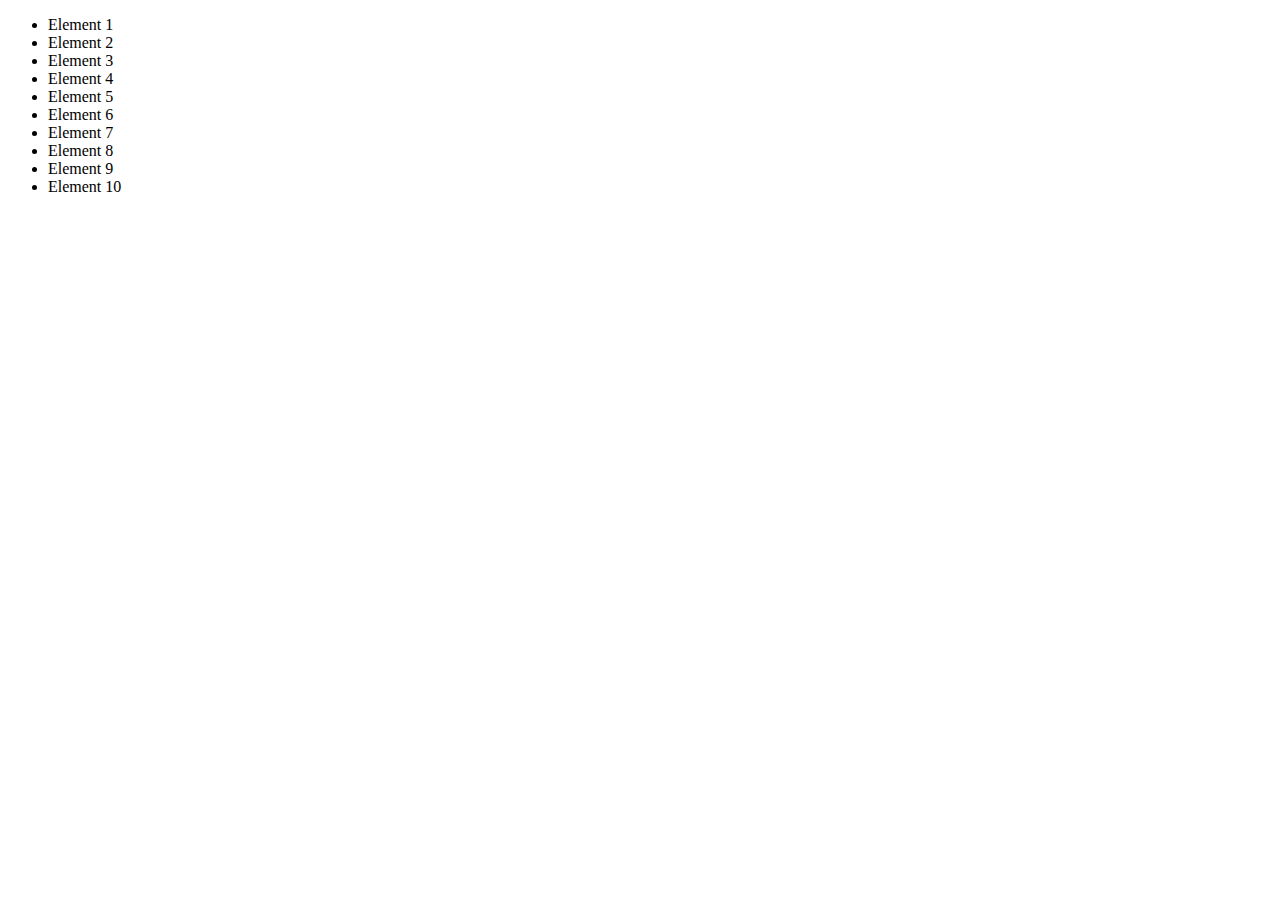
<file: DOM_basic_dz-main_14/index.html>
<!DOCTYPE html>
<html lang="en">
<head>
    <meta charset="UTF-8">
    <title>Title</title>
</head>
<body>

    <ul id="ulId" class="ulClass" data-custom="custom value" data-dog-tail="Hello dog tail">
        <li>Element 1</li>
        <li>Element 2</li>
        <li>Element 3</li>
        <li>Element 4</li>
        <li>Element 5</li>
        <li>Element 6</li>
        <li>Element 7</li>
        <li>Element 8</li>
        <li>Element 9</li>
        <li>Element 10</li>
    </ul>

<script src="js/solution.js"></script>
</body>
</html>
</file>
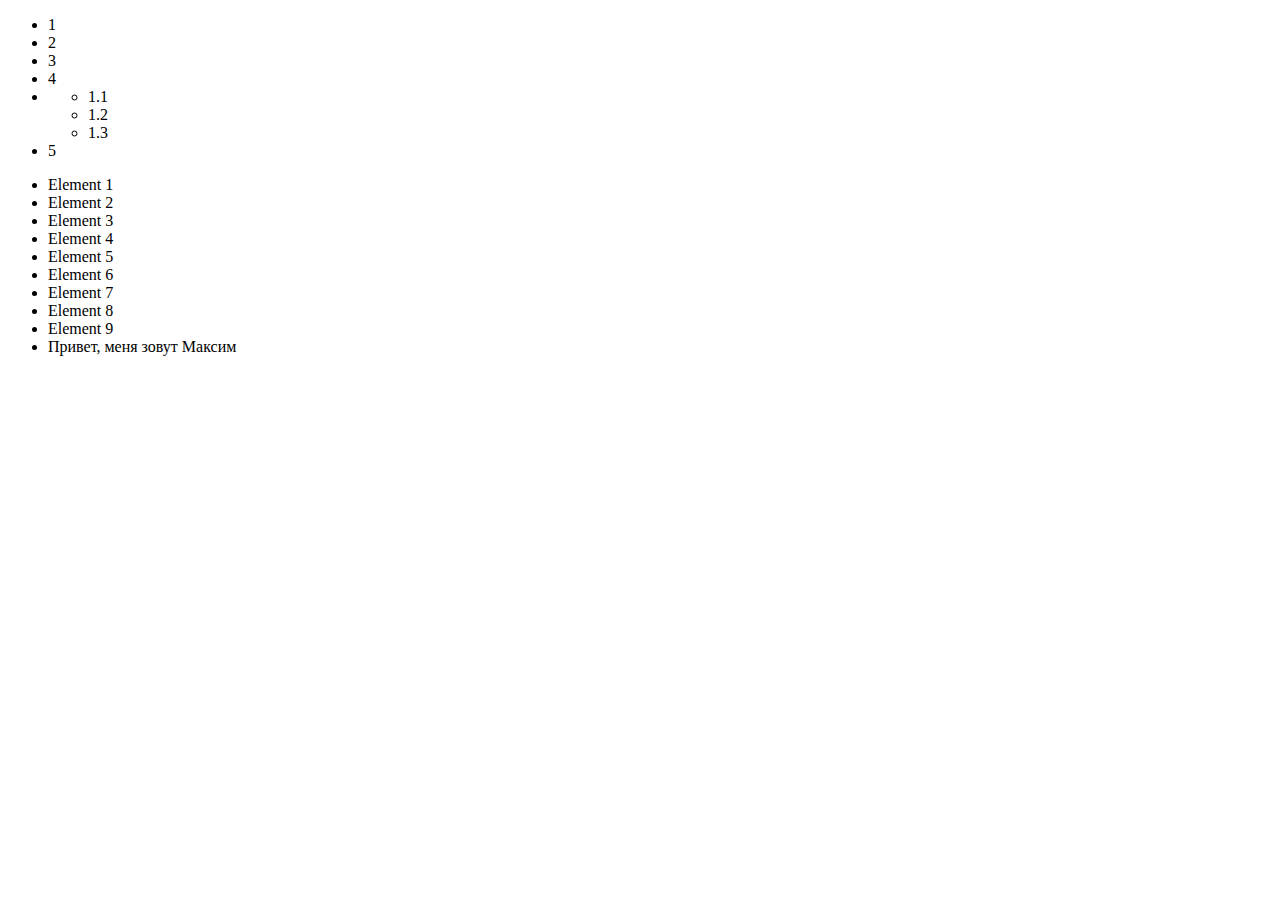
<file: DOM_basic_dz-main_15/index.html>
<!DOCTYPE html>
<html lang="en">
  <head>
    <meta charset="UTF-8" />
    <title>Title</title>
  </head>
  <body>
    <ul
      id="ulId"
      class="ulClass"
      data-custom="custom value"
      data-dog-tail="Hello dog tail"
    >
      <li>Element 1</li>
      <li>Element 2</li>
      <li>Element 3</li>
      <li>Element 4</li>
      <li>Element 5</li>
      <li>Element 6</li>
      <li>Element 7</li>
      <li>Element 8</li>
      <li>Element 9</li>
      <li>Element 10</li>
    </ul>

    <div id="blockOfLists"></div>

    <script src="js/solution.js"></script>
  </body>
</html>
</file>
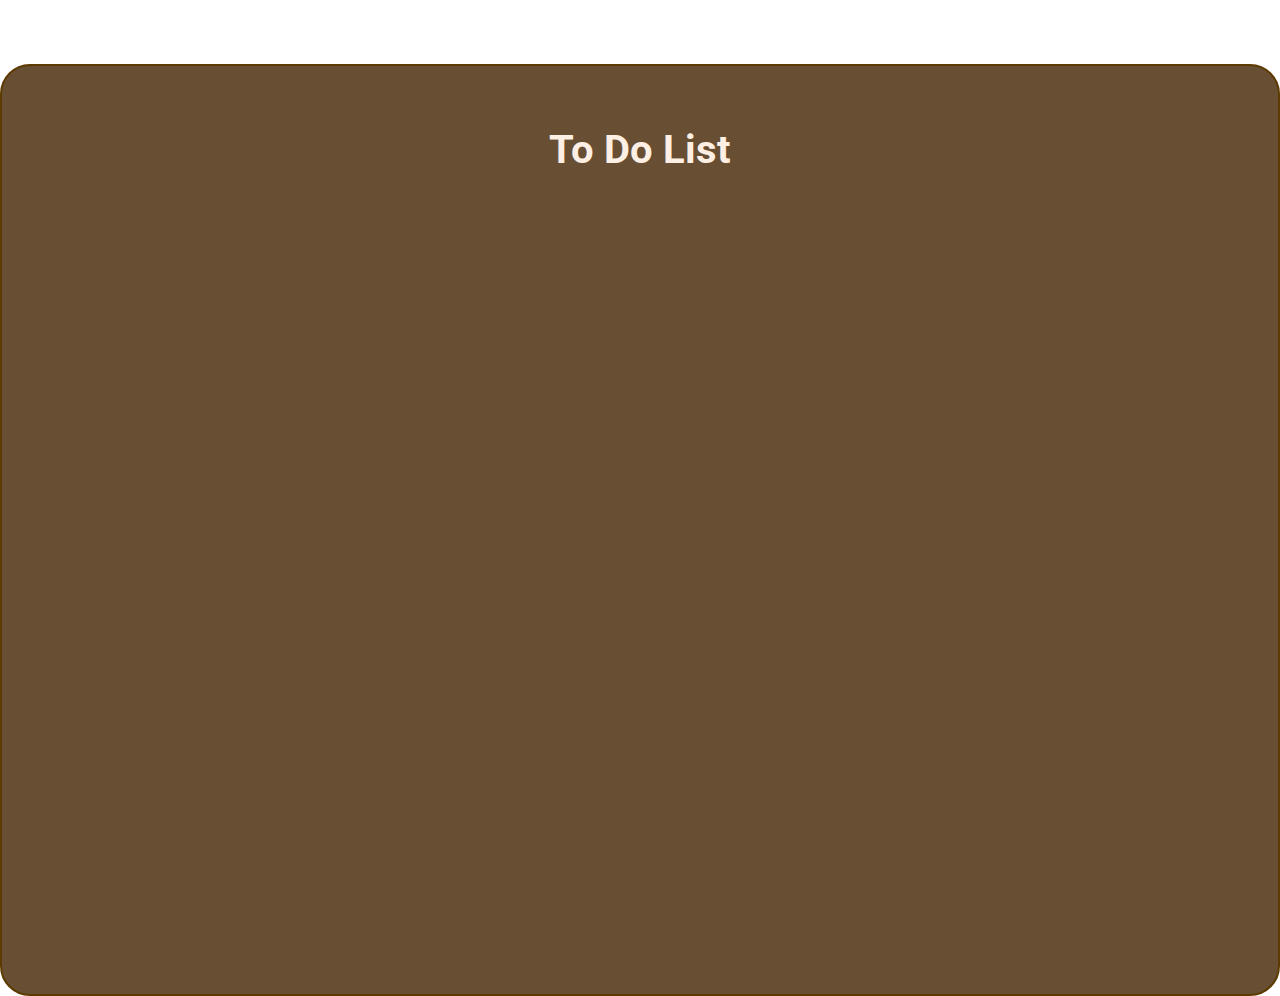
<file: to_do_list/index.html>
<!DOCTYPE html>
<html lang="en">
  <head>
    <meta charset="UTF-8" />
    <meta name="viewport" content="width=device-width, initial-scale=1.0" />
    <link rel="stylesheet" href="./css/reset.css" />
    <link rel="stylesheet" href="./css/index.css" />
    <title>Document</title>
  </head>
  <body>
    <div class="main-wrapper">
      <section class="main-content">
        <h1 class="content-title">To Do List</h1>
        <div class="content-form">
          <form class="form"></form>
        </div>
      </section>
    </div>
  </body>
</html>
</file>
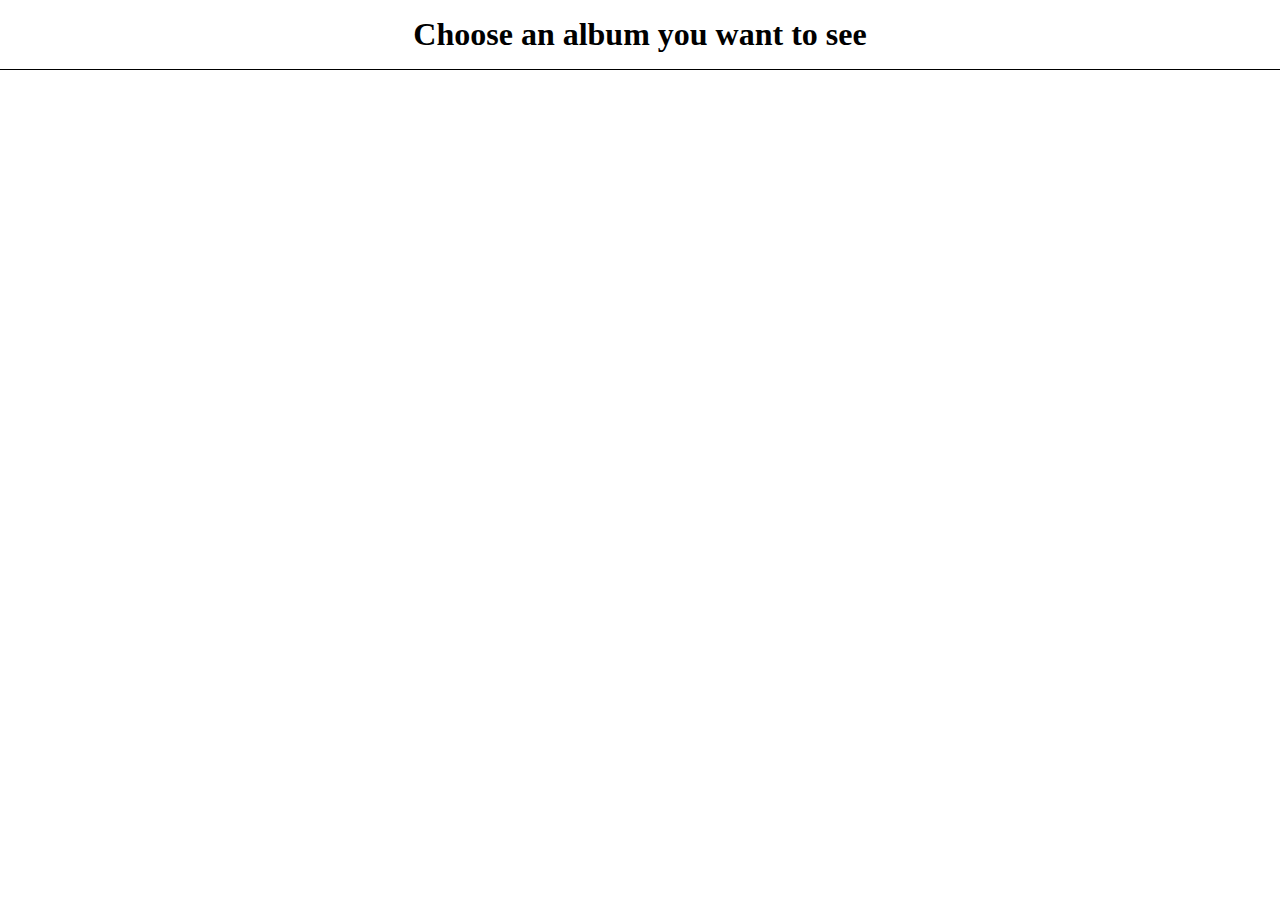
<file: lesson 30/main_page/index_main.html>
<!DOCTYPE html>
<html lang="en">
  <head>
    <meta charset="UTF-8" />
    <meta name="viewport" content="width=device-width, initial-scale=1.0" />
    <link rel="stylesheet" href="./styles/index.css" />
    <title>Document</title>
  </head>
  <body>
    <header class="header">
      <h1 class="title">Choose an album you want to see</h1>
    </header>
    <div class="album-cards"></div>
    <script src="./scripts/index_main.js"></script>
  </body>
</html>
</file>
<file: to_do_list/css/index.css>
body {
  box-sizing: border-box;
}

@font-face {
  font-family: "Roboto";
  font-weight: 400;
  font-display: swap;
  src: url(../fonts/static/Roboto-Regular.ttf);
}
@font-face {
  font-family: "Roboto";
  font-weight: 700;
  font-display: swap;
  src: url(../fonts/static/Roboto-Bold.ttf);
}
.main-wrapper {
  max-width: 1200px;
  min-height: 800px;
  margin-inline: auto;
  margin-top: 64px;
  background-color: #684e32;
  border: 2px solid #5d3a00;
  border-radius: 30px;
  padding: 64px 128px;
}
.main-wrapper .content-title {
  margin-bottom: 24px;
  text-align: center;
  font-family: "Roboto", sans-serif;
  font-weight: 700;
  font-size: 40px;
  color: #feefe5;
}

.form-flex-wrapper {
  display: flex;
  font-family: "Roboto", sans-serif;
  font-size: 22px;
  margin-bottom: 24px;
  gap: 50px;
}
.form-block-control {
  display: flex;
  flex-direction: column;
  gap: 16px;
}
.form-buttons-control {
  display: flex;
  justify-content: center;
  align-items: flex-end;
}
.form-buttons-control button {
  font-size: 24px;
  font-family: "Roboto", sans-serif;
  color: #feefe5;
  padding: 12px;
  border: none;
  cursor: pointer;
}
.form-buttons-control button#reset {
  background-color: rgb(243, 48, 48);
  border-top-right-radius: 5px;
  border-bottom-right-radius: 5px;
}
.form-buttons-control button#submit {
  background-color: rgba(7, 223, 64, 0.962);
  border-top-left-radius: 5px;
  border-bottom-left-radius: 5px;
}

label {
  font-size: 24px;
  font-family: "Roboto", sans-serif;
  color: #feefe5;
}

input {
  max-width: 300px;
  padding: 12px;
  font-size: 24px;
  border-radius: 10px;
  border: none;
}

#todo-block {
  display: flex;
  flex-direction: column;
  gap: 8px;
  max-width: 300px;
  padding: 24px;
  background-color: white;
  border-radius: 15px;
}
#todo-title {
  font-family: "Roboto", sans-serif;
  font-size: 32px;
}
#todo-description {
  font-family: "Roboto", sans-serif;
  font-size: 24px;
}
#todo-id {
  font-family: "Roboto", sans-serif;
  font-size: 22px;
  position: absolute;
  left: 400px;
}
#todo-buttons-control {
  display: flex;
}
#todo-buttons-control button {
  font-size: 24px;
  font-family: "Roboto", sans-serif;
  color: #feefe5;
  padding: 12px;
  border: none;
  cursor: pointer;
}
#todo-buttons-control button#reset {
  background-color: rgb(243, 48, 48);
  border-top-right-radius: 5px;
  border-bottom-right-radius: 5px;
}
#todo-buttons-control button#submit {
  background-color: rgba(7, 223, 64, 0.962);
  border-top-left-radius: 5px;
  border-bottom-left-radius: 5px;
}/*# sourceMappingURL=index.css.map */
</file>
<file: lesson 30/main_page/styles/index.css>
* {
  box-sizing: border-box;
}

body {
  margin: 0;
}

.header {
  position: fixed;
  z-index: 1000;
  top: 0;
  left: 0;
  right: 0;
  transition: 0.4s;
  background-color: #fff;
  border-bottom: 1px solid black;
  padding: 16px;
}

.title {
  text-align: center;
  font-family: "Roboto";
  margin: 0;
}

.album-cards {
  display: grid;
  grid-template-columns: repeat(2, calc(50% - 16px));
  gap: 32px;
  padding: 80px 48px;
}

@media screen and (max-width: 480px) {
  .album-cards {
    grid-template-columns: 1fr;
    padding: 24px;
  }

  .title {
    font-size: 24px;
  }
}

.album-card:hover {
  transform: scale(1.05);
  box-shadow: 4px 3px 15px 0px;
}

.album-card {
  display: grid;
  place-items: center;
  border: 2px solid rgb(32, 31, 31);
  border-radius: 16px;
  padding: 24px;
  background-color: #fff;
  cursor: pointer;
  font-size: 20px;
  font-weight: 500;
  transition: 0.4s;
}
</file>
